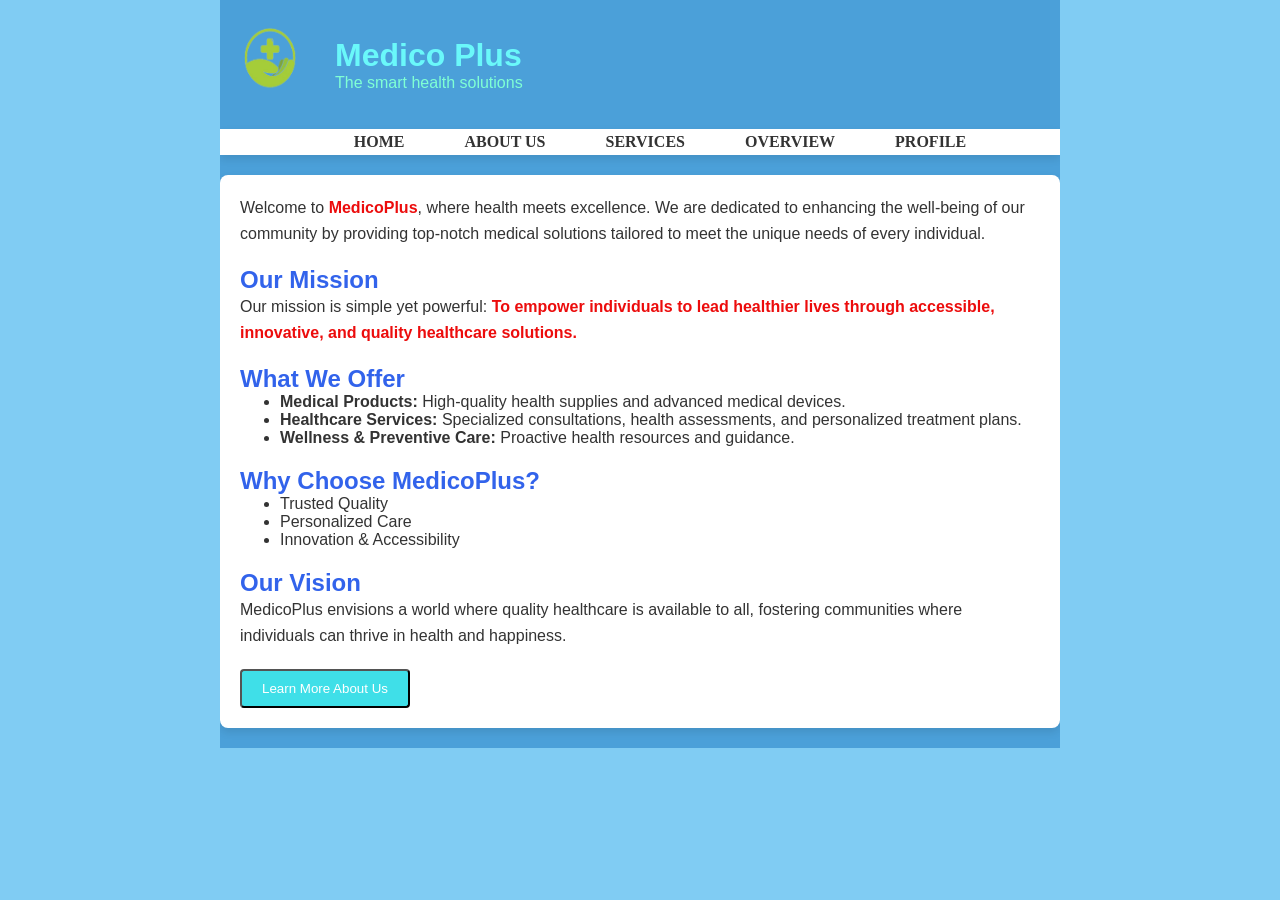
<file: About.html>
<!DOCTYPE html>
<html lang="en">
<head>
    <link rel="stylesheet" href="SRS.css">
    <meta charset="UTF-8">
    <meta name="viewport" content="width=device-width, initial-scale=1.0">
    <title>About MedicoPlus</title>
    <style>
        body {
            font-family: Arial, sans-serif;
            background-color: #80ccf3;
            margin: 0;
            padding: 0;
            color: #333;
        }

        header {
            background-color: #5ab260;
            color: #fff;
            padding: 20px;
            text-align: center;
        }

        .container {
            max-width: 800px;
            margin: 20px auto;
            padding: 20px;
            background: #ffffff;
            border-radius: 8px;
            box-shadow: 0 4px 8px rgba(0, 0, 0, 0.1);
        }

        h1, h2 {
            color: #3263eb;
        }

        p {
            line-height: 1.6;
        }

        .highlight {
            color: #ec0c0c;
            font-weight: bold;
        }

        .mission, .vision, .offerings, .reasons {
            margin: 20px 0;
        }

        .btn {
            display: inline-block;
            padding: 10px 20px;
            background-color: #3fdfe8;
            color: #fff;
            text-decoration: none;
            border-radius: 4px;
            cursor: pointer;
            transition: background 0.3s;
        }

        .btn:hover {
            background-color: #003580;
        }
    </style>
</head>
<body>
    <div class="con">
        <div class="color">
            <div class="head">
                <div class="logo">
                    <a href="index.html">
                        <img src="images/logo1.png" width="100px" height="125px" alt="Medico Plus Logo">
                    </a>
                    <div class="text">
                        <a href="index.html" style="text-decoration: none;"><h1 style="color:rgb(106, 248, 250);">Medico Plus</h1></a>
                        <h4 style="font-family:Verdana, Geneva, Tahoma, sans-serif; color: aquamarine;">The smart health solutions</h4>
                    </div>
                </div><!--logo-->
                    <div class="navbar">
                        <ul>
                          <li><a href="index.html">HOME</a></li>
                          <li><a href="About.html">ABOUT US</a></li>
                          <li><a href="SERVICES.html">SERVICES</a></li>
                          <li><a href="Overview.html">OVERVIEW</a></li>
                          <li><a href="#">PROFILE</a></li>
                        </ul>
                    </div><!-- navbar -->
                    </div><!--head-->

<div class="container">
    <section class="intro">
        <p>Welcome to <span class="highlight">MedicoPlus</span>, where health meets excellence. We are dedicated to enhancing the well-being of our community by providing top-notch medical solutions tailored to meet the unique needs of every individual.</p>
    </section>

    <section class="mission">
        <h2>Our Mission</h2>
        <p>Our mission is simple yet powerful: <span class="highlight">To empower individuals to lead healthier lives through accessible, innovative, and quality healthcare solutions.</span></p>
    </section>

    <section class="offerings">
        <h2>What We Offer</h2>
        <ul>
            <li><strong>Medical Products:</strong> High-quality health supplies and advanced medical devices.</li>
            <li><strong>Healthcare Services:</strong> Specialized consultations, health assessments, and personalized treatment plans.</li>
            <li><strong>Wellness & Preventive Care:</strong> Proactive health resources and guidance.</li>
        </ul>
    </section>

    <section class="reasons">
        <h2>Why Choose MedicoPlus?</h2>
        <ul>
            <li>Trusted Quality</li>
            <li>Personalized Care</li>
            <li>Innovation & Accessibility</li>
        </ul>
    </section>

    <section class="vision">
        <h2>Our Vision</h2>
        <p>MedicoPlus envisions a world where quality healthcare is available to all, fostering communities where individuals can thrive in health and happiness.</p>
    </section>

    <button class="btn" onclick="showMessage()">Learn More About Us</button>
</div>

<script>
    function showMessage() {
        alert("Thank you for your interest in MedicoPlus! We are here to support your journey to better health.");
    }
</script>

</body>
</html>
</file>
<file: SRS.css>
*{
    margin: 0;
}

    .navbar {
    background-color: white;
    box-shadow: 0 4px 8px rgba(0, 0, 0, 0.1);
    padding: 4px 0;
    position: relative;
  }
  
  .navbar ul {
    list-style: none;
    display: flex;
    justify-content: center;
  }
  
  .navbar ul li {
    margin: 0 20px;
  }
  
  .navbar ul li a {
    color: #333;
    text-decoration:none;
    font-family:Bodoni MT;
    font-weight: 600;
    font-size: 16px;
    padding: 10px;
    transition: color 0.3s, border-bottom 0.3s;
    position: relative;
  }
  
  .navbar ul li a::after {
    content: '';
    position: absolute;
    width: 0;
    height: 2px;
    background-color: #007bff;
    left: 0;
    bottom: 5px;
    transition: width 0.3s ease-in-out;
  }
  
  .navbar ul li a:hover::after {
    width: 100%;
  }
  
  .navbar ul li a:hover {
    color: #007bff;
  }
  /*above is navBar  */
.color{

    background-color:#4ba0d9;
    overflow: hidden;
}
.con{
    display: flex;
    width: fit-content;
    margin: 0 auto;
}
.header {
    display: flex;
    align-items: center; /* Centers the content vertically */
    padding: 10px;
  }
  
  .logo {
    display: flex;
    align-items: center;
  }
  
  .logo img {
    margin-right: 15px; /* Adds space between logo and text */
  }
  
  .text h1 {
    margin: 0;
  }
  
  .text h4 {
    margin: 0;
    font-weight: normal;
  }
  /*Above is logo and header */

.abox{
    text-align: justify;
    margin: 20px 20px ;
}
.box1 {
    border: 2px solid black;
    width:225px ;
    margin:0 0 40px 40px;
    padding: 5px ;
    background-color: #F1E7E5;
    float: left;
}
.box1 h4{
    padding: 2px;
}
.footer{
    background-color: rgb(86, 168, 222);
	clear: both;
	font-size: 15px;
    color:whitesmoke;
    text-size-adjust: 10px;
    margin-top: 50px;
}
.footer p{
    text-align: center;
}
.SERVICES1{
    background-color: rgb(171, 234, 236);
    padding: 100px;
    margin: 30px;
}
.SERVICES1 li{
    padding: 10px;
}
/* --------------------------------------------------------------- */
.slideshow-container {
    position: relative;
    max-width: 900px;
    margin: auto;
    overflow: hidden;
    border-radius: 10px;
}

.slides {
    display: none;
}

.slideshow-container.slides {
    width: 100%;
    height: 200%;
}

.fade {
    animation: fade 1.5s ease-in-out;
}

@keyframes fade {
    from { opacity: 0.4; }
    to { opacity: 1; }
}

.prev, .next {
    cursor: pointer;
    position: absolute;
    top: 50%;
    width: auto;
    padding: 16px;
    margin-top: -22px;
    color: #fff;
    font-weight: bold;
    font-size: 18px;
    border-radius: 0 3px 3px 0;
    user-select: none;
    background-color: rgba(0,0,0,0.5);
}

.next {
    right: 0;
    border-radius: 3px 0 0 3px;
}

.prev:hover, .next:hover {
    background-color: rgba(0,0,0,0.8);
}

.dot {
    cursor: pointer;
    height: 15px;
    width: 15px;
    margin: 0 2px;
    background-color: #bbb;
    border-radius: 50%;
    display: inline-block;
    transition: background-color 0.6s ease;
}

.active, .dot:hover {
    background-color: #717171;
}


/* .slideshow-container {
    
    position:relative;
    overflow: hidden;
  }
  
  .slides {
    display: none;
    animation: moveImage 5s infinite alternate;
  }
  
  .slides:first-child {
    display: block;
    animation: moveImage 12s infinite alternate;
  }

  @keyframes moveImage {
    0% {
        transform: translateX(600px);
    }
    100% {
        transform: translateX(0px);
    }
} */
 /* ---------------*/
  /* Chatbot Icon */
.chatbot-icon {
    width: 70px;
    height: 70px;
    background-color: hsl(211, 100%, 50%);
    border-radius: 50%;
    position: fixed;
    bottom: 20px;
    right: 20px;
    cursor: pointer;
    transition: transform 0.3s ease;
}
.chatbot-icon:hover {
    transform: scale(1.1);
}
.chatbot-icon img {
    width: 100%;
    height: 100%;
    border-radius: 50%;
}

/* Chatbot Frame */
.chatbot-frame {
    display: none;
    position: fixed;
    bottom: 100px;
    right: 20px;
    width: 300px;
    height: 400px;
    background-color: #ffffff;
    border: 1px solid #ccc;
    border-radius: 8px;
    box-shadow: 0 2px 4px rgba(0, 0, 0, 0.1);
    overflow: hidden;
    z-index: 1000;
}

/* Menu Bar */
.menu-bar {
    display: flex;
    justify-content: space-around;
    background-color: #f1f1f1;
    padding: 10px;
}
.menu-bar button {
    padding: 8px;
    font-size: 12px;
    background-color: hsl(211, 100%, 50%);
    color: #fff;
    border: none;
    border-radius: 4px;
    cursor: pointer;
}
.menu-bar button:hover {
    background-color: hsl(211, 100%, 45%);
}

/* Chatbot Icon */
.chatbot-icon {
    width: 70px;
    height: 70px;
    background-color: hsl(211, 100%, 50%);
    border-radius: 50%;
    position: fixed;
    bottom: 20px;
    right: 20px;
    cursor: pointer;
    transition: transform 0.3s ease;
}
.chatbot-icon:hover {
    transform: scale(1.1);
}
.chatbot-icon img {
    width: 100%;
    height: 100%;
    border-radius: 50%;
}

/* Chatbot Frame */
#map {
    height: 200px;
    margin-top: 10px;
}
.chatbot-frame {
    display: none;
    position: fixed;
    bottom: 100px;
    right: 20px;
    width: 300px;
    height: 400px;
    background-color: #ffffff;
    border: 1px solid #ccc;
    border-radius: 8px;
    box-shadow: 0 2px 4px rgba(0, 0, 0, 0.1);
    overflow: hidden;
    z-index: 1000;
}

/* Menu Bar */
.menu-bar {
    display: flex;
    justify-content: space-around;
    background-color: #f1f1f1;
    padding: 10px;
}
.menu-bar button {
    padding: 8px;
    font-size: 12px;
    background-color: hsl(211, 100%, 50%);
    color: #fff;
    border: none;
    border-radius: 4px;
    cursor: pointer;
}
.menu-bar button:hover {
    background-color: hsl(211, 100%, 45%);
}

/* Chat Container */
.chat-container {
    padding: 10px;
    font-size: 14px;
    color: #333;
    background-color: #f9f9f9;
    overflow-y: auto;
    height: 260px;
}

/* User Input */
.user-input {
    display: flex;
    padding: 10px;
    background-color: #fff;
    border-top: 1px solid #ccc;
}
.user-input input[type="text"] {
    flex: 1;
    /* padding: 8px; */
    font-size: 14px;
    border: 1px solid #ccc;
    border-radius: 4px;
}
.user-input button {
    /* padding: 8px 12px; */
    background-color: hsl(211, 100%, 50%);
    color: #fff;
    border: none;
    border-radius: 4px;
    cursor: pointer;
    margin-left: 5px;
}
.user-input button:hover {
    background-color: hsl(211, 100%, 45%);
}
</file>
